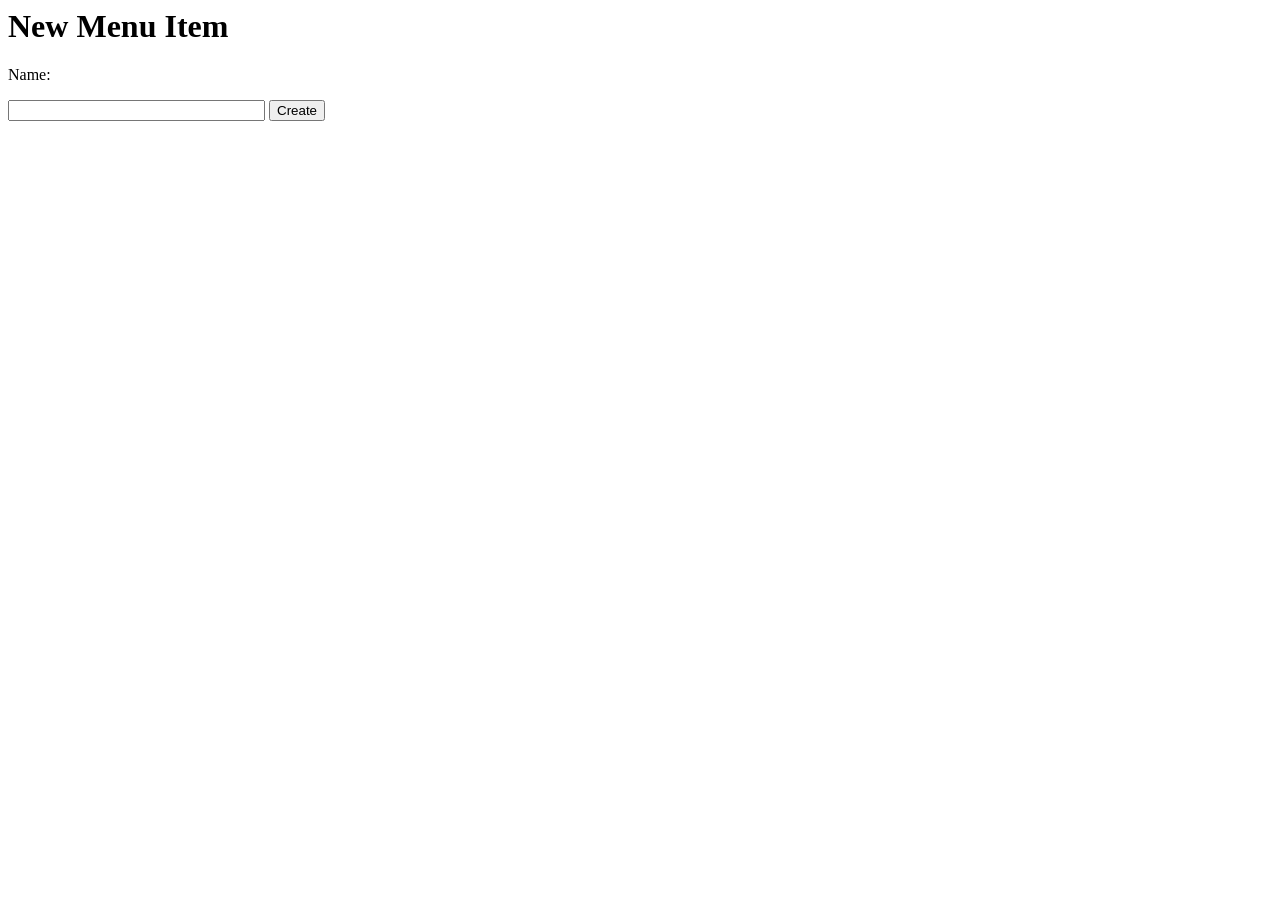
<file: menuCardFlask/templates/newmenuitem.html>
<html>
    <body>
        <h1>New Menu Item</h1>
        <form action='{{url_for('newMenuItem',restaurant_id = restaurant_id)}}' method='post'>
        <p>Name:</p>
            <input type = 'text' size='30' name='name'>
            <input type = 'submit' value='Create'>
        </form>
        
    <body>
</html>
</file>
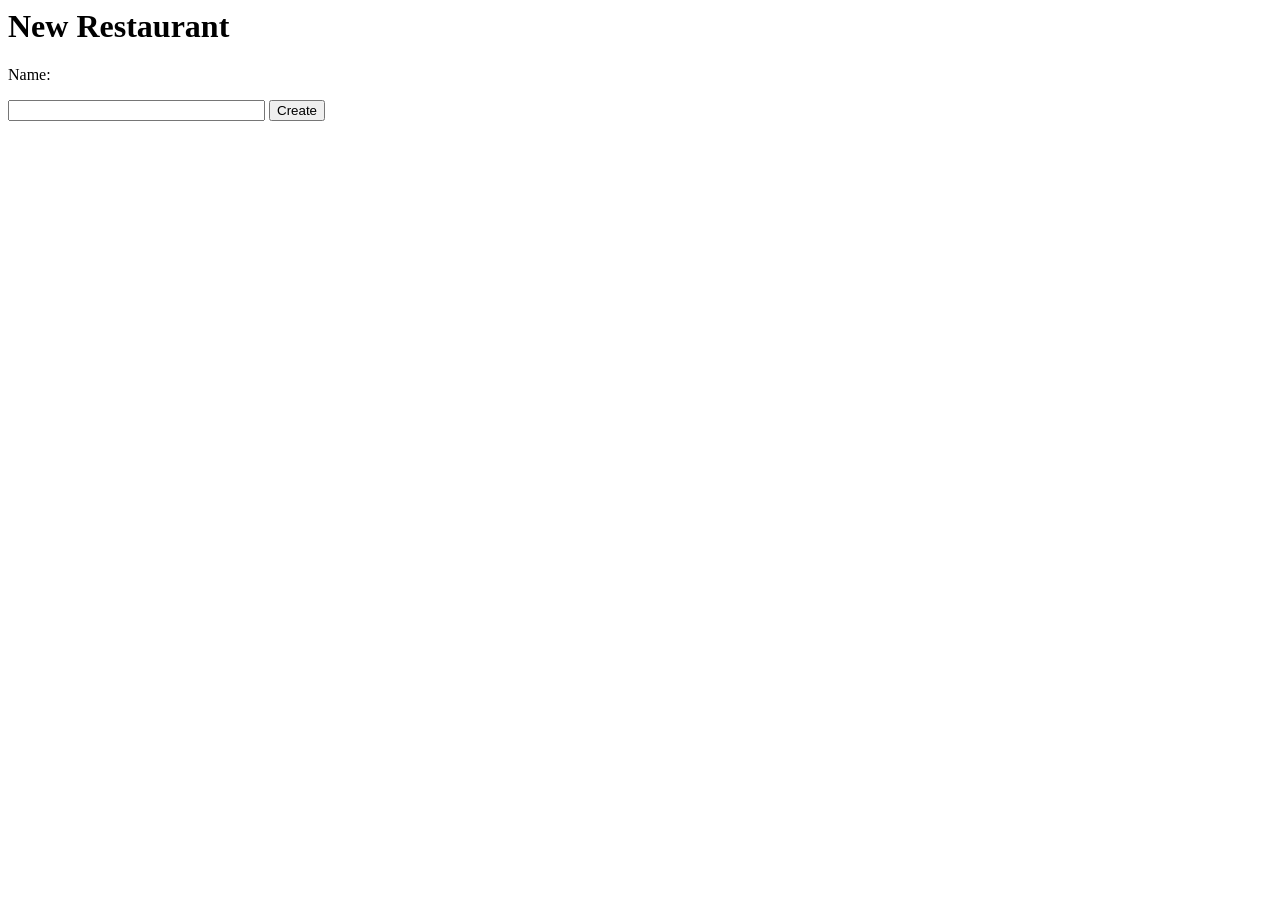
<file: menuCardFlask/templates/newrestaurant.html>
<html>
    <body>
        <h1>New Restaurant</h1>
        <form action='{{url_for('newRestaurant')}}' method='post'>
        <p>Name:</p>
            <input type = 'text' size='30' name='name'>
            <input type = 'submit' value='Create'>
        </form>
        
    <body>
</html>
</file>
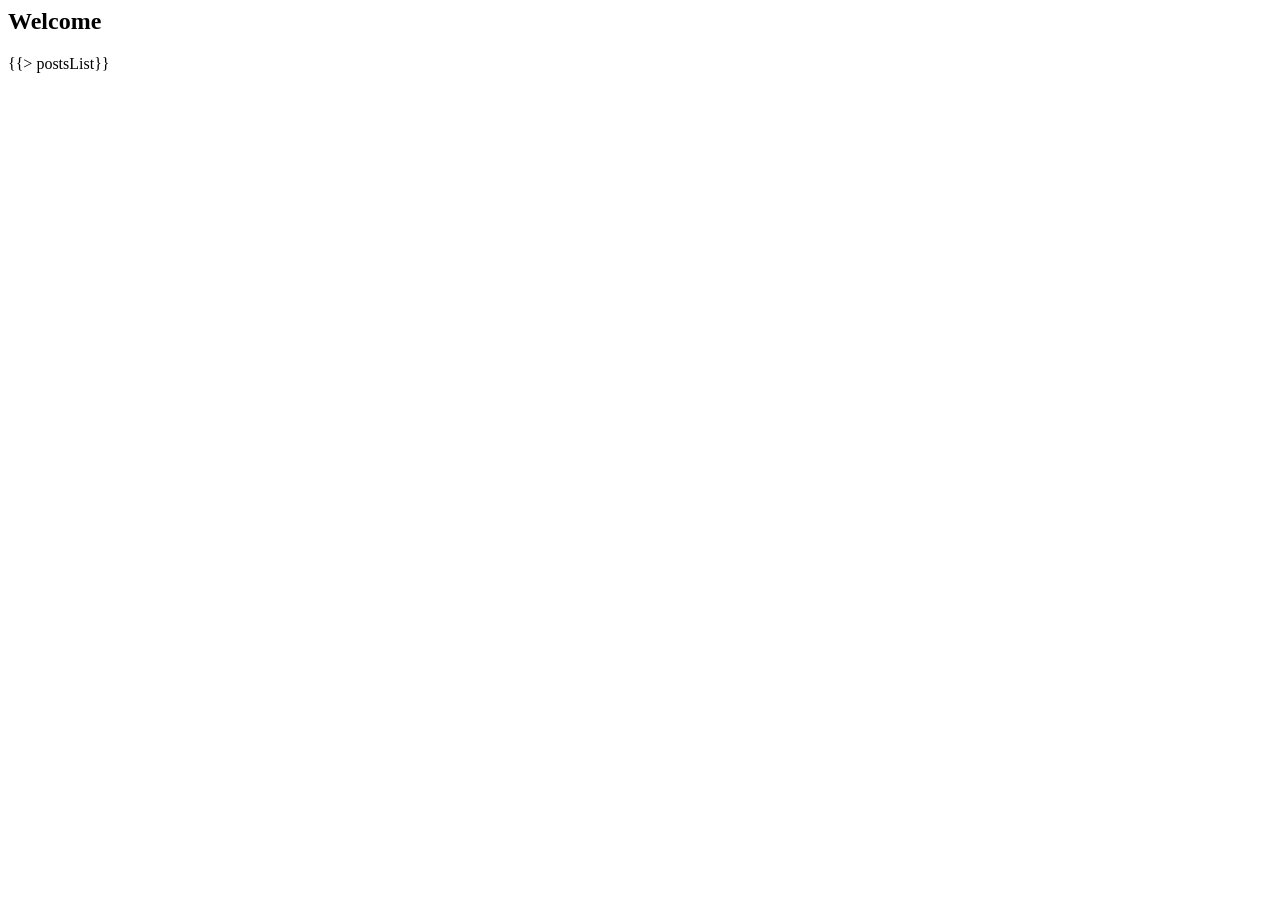
<file: meteor/microscope/client/main.html>
<head>
<title>Microscope</title>
</head>
<body>
<div class="container">
<nav class="navbar navbar-default">
  <div class="container-fluid">
    <div class="navbar-header">
        <h1>Welcome</h1>
    </div>
  </div>
</nav>

<div id="main" class="row-fluid">
{{> postsList}}
</div>
</div>
</body>
</file>
